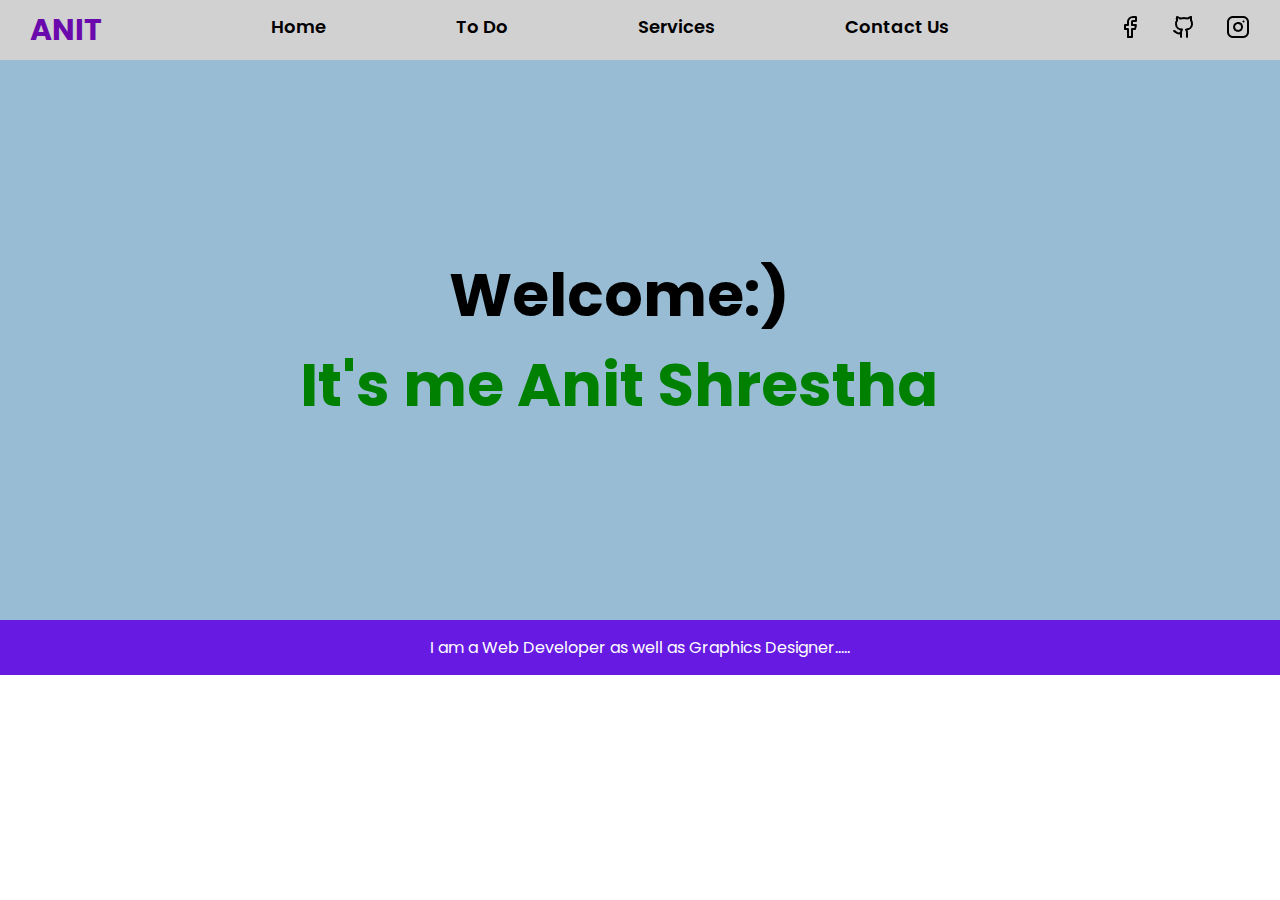
<file: index.html>
<!DOCTYPE html>
<html lang="en">
<head>
    <meta charset="UTF-8">
    <meta name="viewport" content="width=device-width, initial-scale=1.0">
    <title>Portfolio</title>
    <link rel="preconnect" href="https://fonts.googleapis.com">
<link rel="preconnect" href="https://fonts.gstatic.com" crossorigin>
<link href="https://fonts.googleapis.com/css2?family=Poppins:ital,wght@0,100;0,200;0,300;0,400;0,500;0,600;0,700;0,800;0,900;1,100;1,200;1,300;1,400;1,500;1,600;1,700;1,800;1,900&display=swap" rel="stylesheet">
<link rel="stylesheet" href="style.css">



</head>
<body>
    <!--Starting of Nav section-->
   <div class="nav">
    <nav class="nav-main">
        <div class="logo">
            ANIT
        </div>
        <div >
            <ul class="nav-main-ul">
                <li>
                    <a href="home.html" target="_blank">Home</a>
                </li>
                <li>
                    <a href="to do list.html" target="_blank">To Do</a>
                </li>
                <li>
                    <a href="service.html" target="_blank">Services</a>
                </li>
                <li>
                    <a href="contact.html" target="_blank">Contact Us</a>
                </li>
                               
            </ul>
        </div>
         
        <div class="nav-social-ul">
                <li>
                    <a href="https://www.facebook.com" target="_blank">
                        <img src="icons/facebook.png" alt="facebook logo">
                    </a>
                </li>
                <li>
                    <a href="https://github.com/anit10stha" target="_blank">
                        <img src="icons/github.png" alt="Github logo">
                    </a>
                </li>
                <li>
                    <a href="https://www.instagram.com/" target="_blank">
                        <img src="icons/instagram.png" alt="Instagram logo">
                    </a>
                </li>
        </div>
    </nav>
   </div>
<!--End of Nav section-->

<!--Starting of Main body section-->
<div class="container">
    <div id="intro">
        Welcome:)<br>
        <font color="green">It's me Anit Shrestha</font>
    </div>
    </div>
</div>

<div class="footer">
    I am a Web Developer as well as Graphics Designer.....
</div>

</body>
</html>
</file>
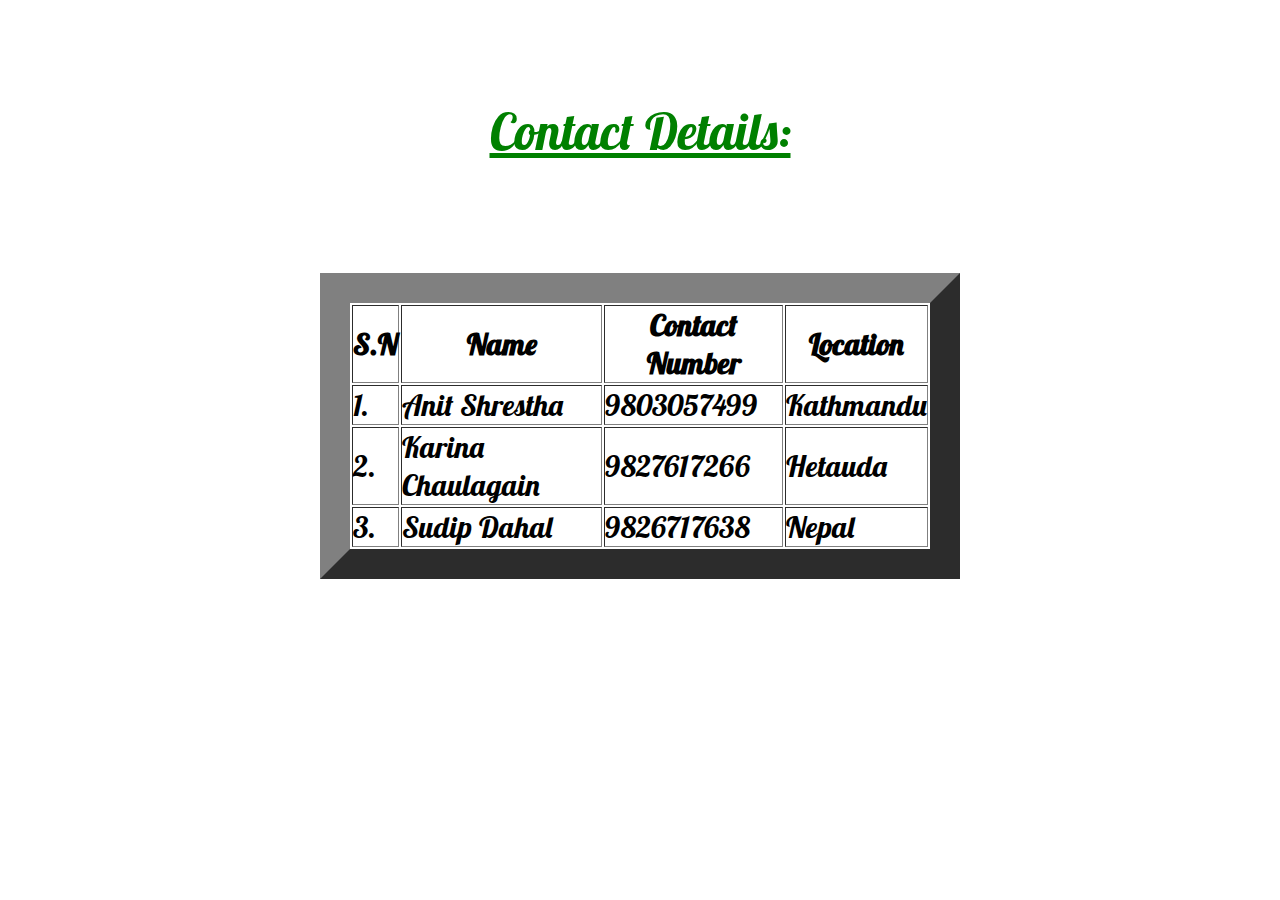
<file: contact.html>
<!DOCTYPE html>
<html lang="en">
<head>
    <meta charset="UTF-8">
    <meta name="viewport" content="width=device-width, initial-scale=1.0">
    <link rel="stylesheet" href="contact.css">
    <link rel="preconnect" href="https://fonts.googleapis.com">
<link rel="preconnect" href="https://fonts.gstatic.com" crossorigin>
<link href="https://fonts.googleapis.com/css2?family=Lobster&family=Poppins:ital,wght@0,100;0,200;0,300;0,400;0,500;0,600;0,700;0,800;0,900;1,100;1,200;1,300;1,400;1,500;1,600;1,700;1,800;1,900&display=swap" rel="stylesheet">
   
    <title>Contact</title>
</head>
<body>

    <div class="top">
        Contact Details:
    </div>

    <div class="table">
    <table border="30px">
    <tr>
        <th>S.N</th>
        <th>Name</th>
        <th>Contact Number</th>
        <th>Location</th>
    </tr>

    <tr>
        <td>1.</td>
        <td>Anit Shrestha</td>
        <td>9803057499</td>
        <td>Kathmandu</td>
    </tr>

    <tr>
        <td>2.</td>
        <td>Karina Chaulagain</td>
        <td>9827617266</td>
        <td>Hetauda</td>
    </tr>

    <tr>
        <td>3.</td>
        <td>Sudip Dahal</td>
        <td>9826717638</td>
        <td>Nepal</td>
    </tr>

</table> 
</div>
</body>
</html>
</file>
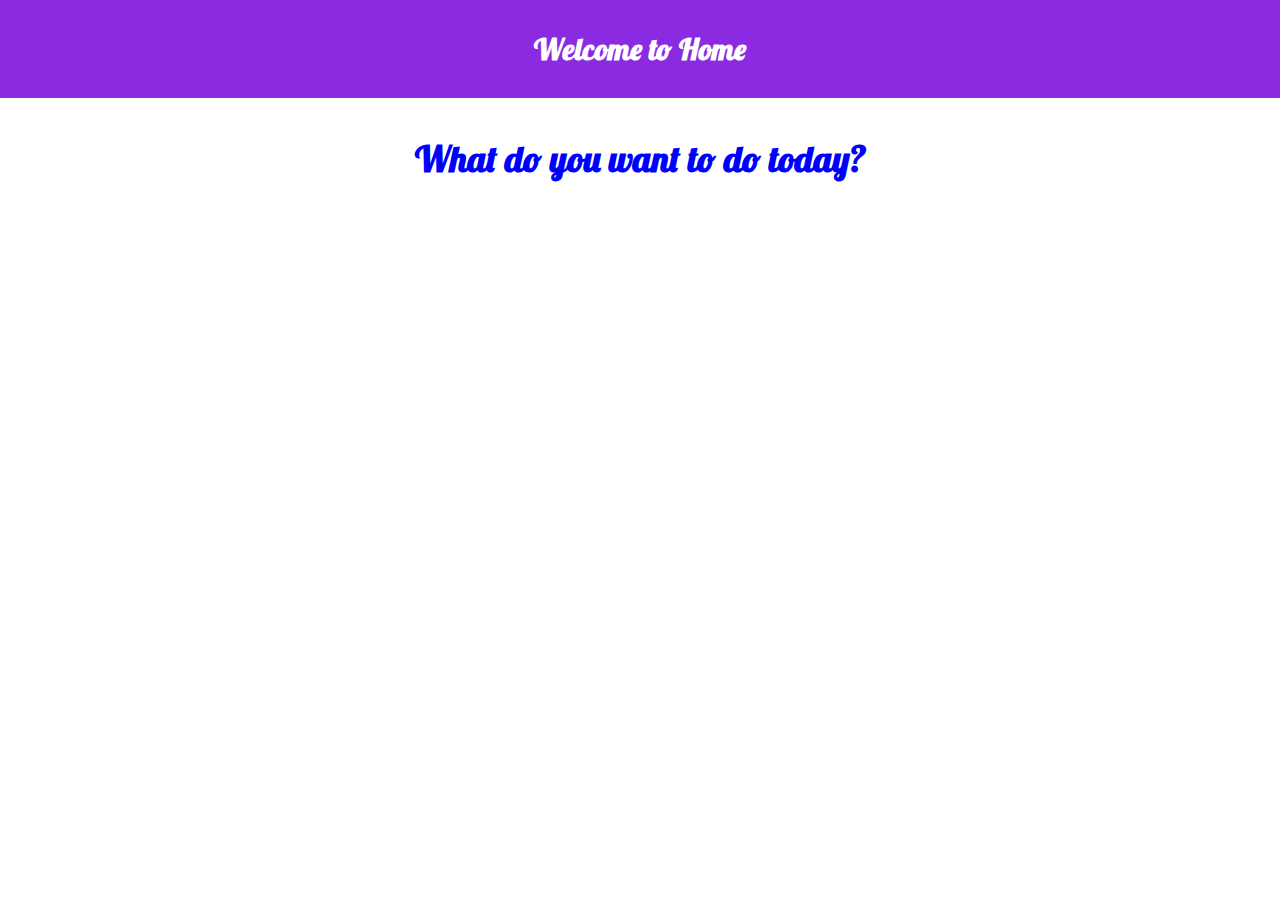
<file: home.html>
<!DOCTYPE html>
<html lang="en">
<head>
    <meta charset="UTF-8">
    <meta name="viewport" content="width=device-width, initial-scale=1.0">
    <link rel="stylesheet" href="home.css">
    <link rel="preconnect" href="https://fonts.googleapis.com">
<link rel="preconnect" href="https://fonts.gstatic.com" crossorigin>
<link href="https://fonts.googleapis.com/css2?family=Lobster&family=Poppins:ital,wght@0,100;0,200;0,300;0,400;0,500;0,600;0,700;0,800;0,900;1,100;1,200;1,300;1,400;1,500;1,600;1,700;1,800;1,900&display=swap" rel="stylesheet">
    <title>home</title>
</head>
<body>
    
    <h1 id="wel">Welcome to Home</h1><br>
  <div class="home">
    What do you want to do today?
  </div>  

</body>
</html>
</file>
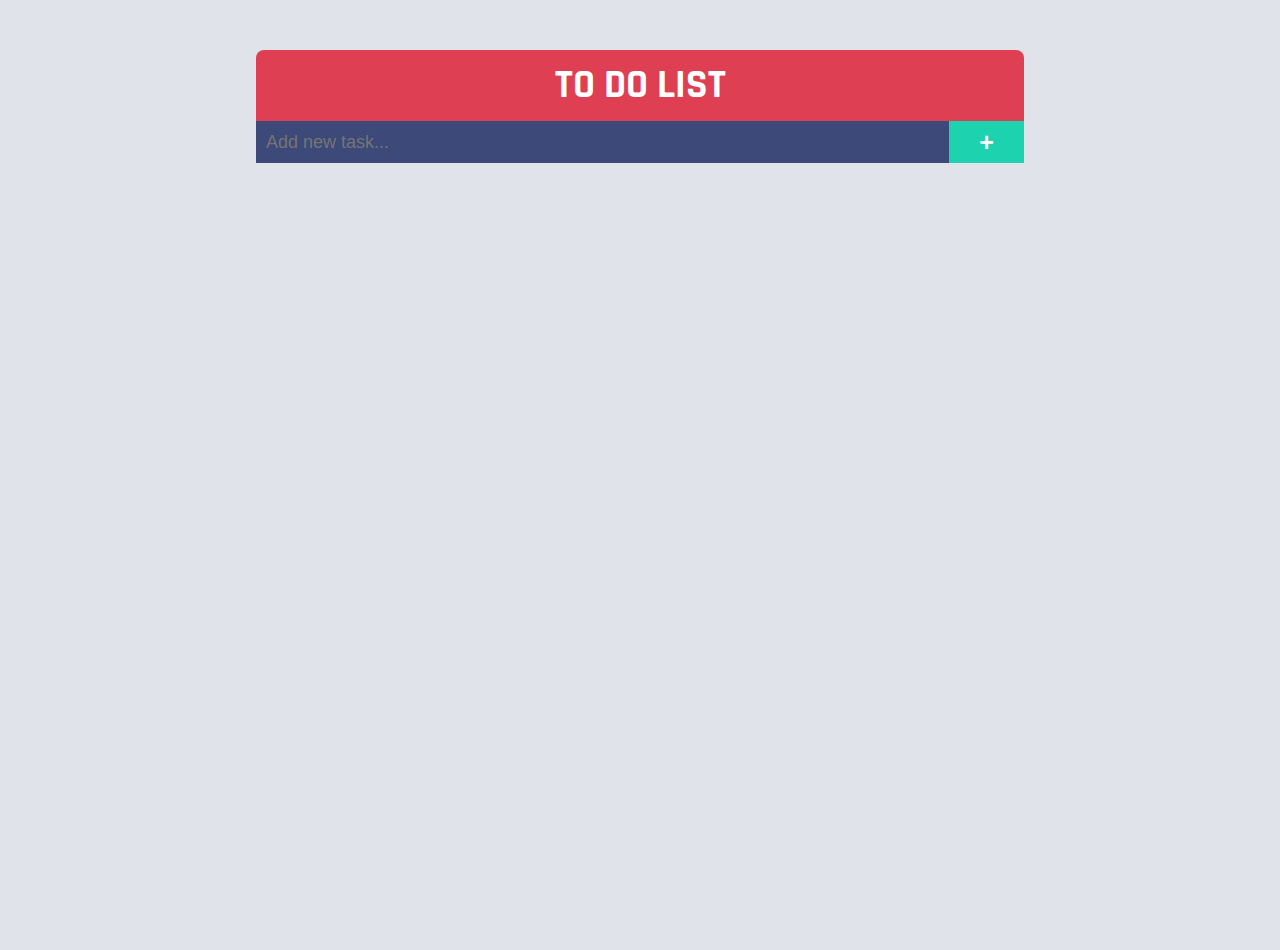
<file: to do list.html>
<!DOCTYPE html>
<html lang="en">

<head>
  <meta charset="UTF-8">
  <meta name="viewport" content="width=device-width, initial-scale=1.0">
  <title>To DO List</title>
  <link rel="stylesheet" href="https://cdnjs.cloudflare.com/ajax/libs/font-awesome/5.15.2/css/all.min.css">
  <style>
    @import url("https://fonts.googleapis.com/css2?family=Rajdhani:wght@500&display=swap");

    * {
      margin: 0
    }

    .container {
      display: flex;
      flex-direction: column;
      align-items: center;
      padding-top: 50px;
      background-color: #e1e3ea;
      height: 100vh;
      font-family: sans-serif;
    }

    .app {
      width: 60%;
    }

    @media (max-width:768px) {
      .app {
        width: 90%;
      }
    }

    .app h1 {
      color: white;
      font-size: 40px;
      padding: 10px 0;
      text-align: center;
      border-radius: .5rem .5rem 0 0;
      background-color: #de3f53;
      font-family: "Rajdhani", sans-serif;
    }

    .app form {
      display: flex;
      width: 100%;
      background-color: #262e4c;
    }

    .app form input {
      border: none;
      background-color: #3c4979;
      font-size: 18px;
      color: white;
      padding: 10px;
      width: 90%;
    }

    .app form button {
      border: none;
      color: white;
      background-color: #1dd2af;
      font-size: 25px;
      font-weight: 600;
      height: 42px;
      width: 10%;
    }

    .app ul {
      list-style: none;
      color: #e0e0e0;
      padding: 0;
    }

    .app ul li {
      padding: 10px;
      background-color: #262e4c;
      border-bottom: 1px solid #3a4674;
    }

    .check {
      width: 0.8em;
      height: 0.8em;
      cursor: pointer;
      border-radius: 50%;
      background-color: white;
      border: 1px solid rgb(255, 255, 255);
      -webkit-appearance: none;
    }

    .check:checked {
      background-color: #1dd2af;
    }

    .task {
      font-size: 18px;
      padding: 0 10px;
      width: fit-content;
      background: transparent;
      border: none;
      color: #fff;
    }

    .task:focus {
      outline: none;
    }

    .app ul li i {
      float: right;
      cursor: pointer;
    }

    .app ul li i:hover {
      color: rgb(255, 82, 82);
    }

    .completed {
      color: rgba(192, 192, 192, 0.8);
      text-decoration: line-through;
    }
  </style>
</head>

<body>
  <div class="container">
    <div class="app">
      <h1>TO DO LIST</h1>
      <form>
        <input type="text" placeholder="Add new task...">
        <button type="submit">&plus;</button>
      </form>
      <ul></ul>
    </div>
  </div>
  <script>
    // On app load, get all tasks from localStorage
    window.onload = loadTasks;

    // On form submit add task
    document.querySelector("form").addEventListener("submit", e => {
      e.preventDefault();
      addTask();
    });

    function loadTasks() {
      // check if localStorage has any tasks
      // if not then return
      if (localStorage.getItem("tasks") == null) return;

      // Get the tasks from localStorage and convert it to an array
      let tasks = Array.from(JSON.parse(localStorage.getItem("tasks")));

      // Loop through the tasks and add them to the list
      tasks.forEach(task => {
        const list = document.querySelector("ul");
        const li = document.createElement("li");
        li.innerHTML = `<input type="checkbox" onclick="taskComplete(this)" class="check" ${task.completed ? 'checked' : ''}>
          <input type="text" value="${task.task}" class="task ${task.completed ? 'completed' : ''}" onfocus="getCurrentTask(this)" onblur="editTask(this)">
          <i class="fa fa-trash" onclick="removeTask(this)"></i>`;
        list.insertBefore(li, list.children[0]);
      });
    }

    function addTask() {
      const task = document.querySelector("form input");
      const list = document.querySelector("ul");
      // return if task is empty
      if (task.value === "") {
        alert("Please add some task!");
        return false;
      }
      // check is task already exist
      if (document.querySelector(`input[value="${task.value}"]`)) {
        alert("Task already exist!");
        return false;
      }

      // add task to local storage
      localStorage.setItem("tasks", JSON.stringify([...JSON.parse(localStorage.getItem("tasks") || "[]"), { task: task.value, completed: false }]));

      // create list item, add innerHTML and append to ul
      const li = document.createElement("li");
      li.innerHTML = `<input type="checkbox" onclick="taskComplete(this)" class="check">
      <input type="text" value="${task.value}" class="task" onfocus="getCurrentTask(this)" onblur="editTask(this)">
      <i class="fa fa-trash" onclick="removeTask(this)"></i>`;
      list.insertBefore(li, list.children[0]);
      // clear input
      task.value = "";
    }

    function taskComplete(event) {
      let tasks = Array.from(JSON.parse(localStorage.getItem("tasks")));
      tasks.forEach(task => {
        if (task.task === event.nextElementSibling.value) {
          task.completed = !task.completed;
        }
      });
      localStorage.setItem("tasks", JSON.stringify(tasks));
      event.nextElementSibling.classList.toggle("completed");
    }

    function removeTask(event) {
      let tasks = Array.from(JSON.parse(localStorage.getItem("tasks")));
      tasks.forEach(task => {
        if (task.task === event.parentNode.children[1].value) {
          // delete task
          tasks.splice(tasks.indexOf(task), 1);
        }
      });
      localStorage.setItem("tasks", JSON.stringify(tasks));
      event.parentElement.remove();
    }

    // store current task to track changes
    var currentTask = null;

    // get current task
    function getCurrentTask(event) {
      currentTask = event.value;
    }

    // edit the task and update local storage
    function editTask(event) {
      let tasks = Array.from(JSON.parse(localStorage.getItem("tasks")));
      // check if task is empty
      if (event.value === "") {
        alert("Task is empty!");
        event.value = currentTask;
        return;
      }
      // task already exist
      tasks.forEach(task => {
        if (task.task === event.value) {
          alert("Task already exist!");
          event.value = currentTask;
          return;
        }
      });
      // update task
      tasks.forEach(task => {
        if (task.task === currentTask) {
          task.task = event.value;
        }
      });
      // update local storage
      localStorage.setItem("tasks", JSON.stringify(tasks));
    }
  </script>

  
</body>

</html>
</file>
<file: style.css>
* {
margin: 0;
padding: 0;
font-family: "poppins", sans-serif;
box-sizing: border-box;
}

.logo {
    color: rgb(107, 10, 172);
    font-weight: bold;
    font-size: 30px;
}

.logo:hover {
    color: rgb(53, 102, 175);
}

.nav-main {
background-color: rgba(174,174,174,0.57);
display: flex;
align-items: center;
justify-content: space-between;
gap: 10px;
padding: 0 30px;
height: 60px;

}

.nav-main-ul {

    display: flex;
    justify-content: center;
    gap: 90px;
    font-size: large;
}

 .nav-main-ul li a {
text-decoration: none;
color: black;
font-weight: 600;
}

/* .nav-main-ul li a:hover {
     color: rgb(144, 15, 177); 
     transform: scale(2); 
}  */




/*
---------------------------------------
hover effect for 
---------------------------------------
*/

.nav-main-ul a {
	padding: 10px 20px;
	position: relative;
	overflow: hidden;
	display: inline-block;
	-webkit-transition: 0.3s ease-out;
	-moz-transition: 0.3s ease-out;
	transition: 0.3s ease-out;
}

.nav-main-ul a span:before {
	width: 5px;
	height: 5px;
	background: transparent;
	content: "";
	position: absolute;
	left: 0;
	top: 0;
	border-top: 2px solid #218c74;
	border-left: 2px solid #218c74;
	-webkit-transition: 0.3s;
	-moz-transition: 0.3s;
	transition: 0.3s;
	opacity: 0;
}

.nav-main-ul a span:after {
	width: 6px;
	height: 6px;
	background: transparent;
	content: "";
	position: absolute;
	right: 0;
	bottom: 0;
	border-right: 2px solid #218c74;
	border-bottom: 2px solid #218c74;
	-webkit-transition: 0.3s;
	-moz-transition: 0.3s;
	transition: 0.3s;
	opacity: 0;
}

.nav-main-ul a:before {
	width: 6px;
	height: 6px;
	background: transparent;
	content: "";
	position: absolute;
	right: 0;
	top: 0;
	border-right: 2px solid #218c74;
	border-top: 2px solid #218c74;
	-webkit-transition: 0.3s;
	-moz-transition: 0.3s;
	transition: 0.3s;
	opacity: 0;
}

.nav-main-ul a:after {
	width: 6px;
	height: 6px;
	background: transparent;
	content: "";
	position: absolute;
	left: 0;
	bottom: 0;
	border-left: 2px solid #218c74;
	border-bottom: 2px solid #218c74;
	-webkit-transition: 0.3s;
	-moz-transition: 0.3s;
	transition: 0.3s;
	opacity: 0;
}

.nav-main-ul a:hover {
	color: #0703eb;
}

.nav-main-ul a:hover:before {
	opacity: 1;
	right: 5px;
	top: 5px;
}

.nav-main-ul a:hover:after {
	opacity: 1;
	left: 5px;
	bottom: 5px;
}

.nav-main-ul a:hover span:before {
	opacity: 1;
	left: 5px;
	top: 5px;
}

.nav-main-ul a:hover span:after {
	opacity: 1;
	right: 5px;
	bottom: 5px;
}

/* end of link hover */


.nav-social-ul {
list-style-type: none;
display: flex;
gap: 30px;
}

.nav-social-ul li a img:hover{
    transform: scale(1.3);

}

ul {
list-style-type: none;
}




.container{
    background-color: rgb(151, 188, 212);
    font-weight: bolder;
    text-align:center;
    display:flex;
    color:rgb(10, 141, 102);
}

#intro{
    padding: 190px 300px;
    font-size: 60px;
    color:black;
}

.footer{
    text-align: center;
    padding: 15px 0px;
    color: white;
    background-color: rgb(103, 27, 226);
}
</file>
<file: contact.css>
* {
    margin: 0;
    padding: 0;
    font-family: "lobster", sans-serif;
    box-sizing: border-box;
    }
    
.top{
    text-decoration: underline;
    text-align:center;
    padding:100px 0px;
    font-size: 50px;
    color: green;
}

.table{
    padding:0px 300px;
    margin: 10px 20px;
    font-size: 30px;
}
</file>
<file: home.css>
* {
    background-color: ;
    margin: 0;
    padding: 0;
    font-family: "lobster", sans-serif;
    box-sizing: border-box;
    text-align: center;
    font-size: 30px;
    }

#wel{
    background-color: blueviolet;
    color: white;
    padding: 30px 0px;
}

.home{
    color:blue;
    font-weight: bolder;
    font-size:larger;
}
</file>
